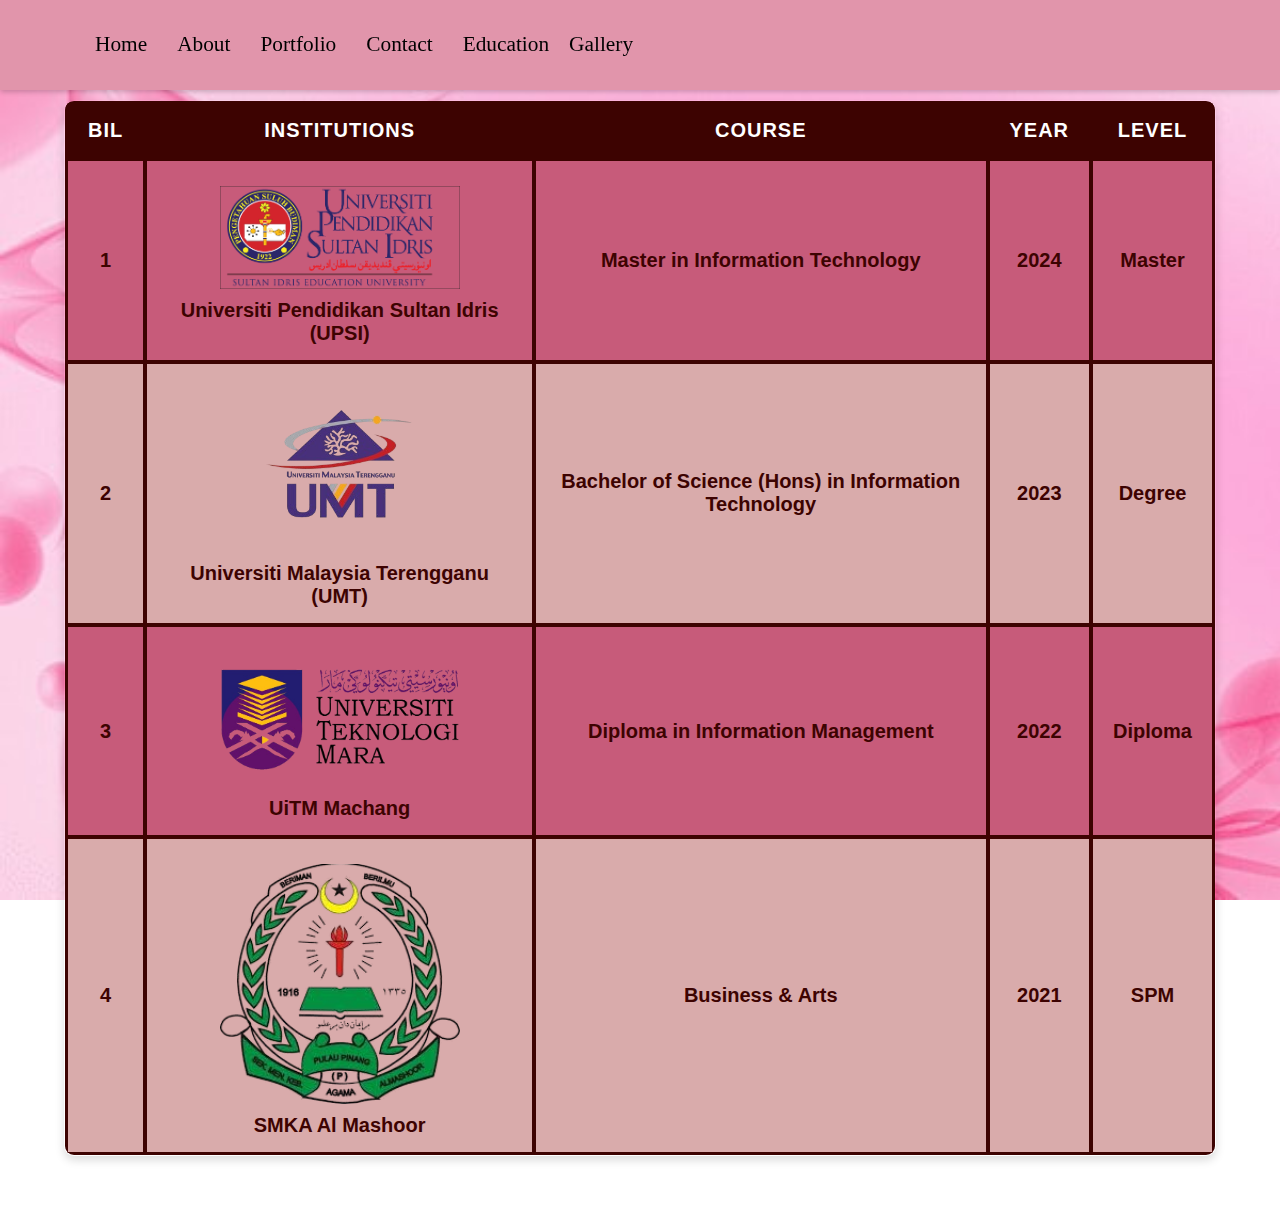
<file: education.html>
<!DOCTYPE html>
<html lang="en">
<head>
    <meta charset="UTF-8">
    <meta name="viewport" content="width=device-width, initial-scale=1.0">
    <title>My Education</title>
    <link rel="stylesheet" href="css/style.css">
</head>
<body style="background-image: url('img/wallpaper.jpg'); background-size: cover; background-attachment: fixed;">
    <nav>
        <ul>
            <li><a href="index.html">Home</a></li>
            <li><a href="about.html">About</a></li>
            <li><a href="portfolio.html">Portfolio</a></li>
            <li><a href="contact.html">Contact</a></li>
            <li><a href="education.html">Education</a></li>
            <li><a href="gallery.html">Gallery</a></li>
        </ul>
    </nav>
    <body style="background-image: url('img/wallpaper.jpg'); background-size: cover; background-attachment: fixed;"></body>
    
    <table class="education-table">
        <tr>
            <th>Bil</th>
            <th>Institutions</th>
            <th>Course</th>
            <th>Year</th>
            <th>Level</th>
        </tr>
        <tr>
            <td>1</td>
            <td>
                <img src="img/UPSI.png" alt="UPSI Logo" class="institution-logo">
                Universiti Pendidikan Sultan Idris (UPSI)
            </td>
            <td>Master in Information Technology</td>
            <td>2024</td>
            <td>Master</td>
        </tr>
        <tr>
            <td>2</td>
            <td>
                <img src="img/umt logo.png" alt="UMT Logo" class="institution-logo">
                Universiti Malaysia Terengganu (UMT)
            </td>
            <td>Bachelor of Science (Hons) in Information Technology</td>
            <td>2023</td>
            <td>Degree</td>
        </tr>
        <tr>
            <td>3</td>
            <td>
                <img src="img/uitm logo.png" alt="UiTM Logo" class="institution-logo">
                UiTM Machang
            </td>
            <td>Diploma in Information Management</td>
            <td>2022</td>
            <td>Diploma</td>
        </tr>
        <tr>
            <td>4</td>
            <td>
                <img src="img/smk al mashoor.png" alt="SMK Al Mashoor Logo" class="institution-logo">
                SMKA Al Mashoor
            </td>
            <td>Business & Arts</td>
            <td>2021</td>
            <td>SPM</td>
        </tr>
    </table>
</file>
<file: css/style.css>
@import url('https://fonts.googleapis.com/css2?family=Emilys+Candy&family=Leckerli+One&family=Poppins:ital,wght@0,100;0,200;0,300;0,400;0,500;0,600;0,700;0,800;0,900;1,100;1,200;1,300;1,400;1,500;1,600;1,700;1,800;1,900&family=Sour+Gummy:ital,wght@0,100..900;1,100..900&display=swap');

body {
    margin: 0;
    padding: 0;
    font-family: Arial, Helvetica, sans-serif;
    
}

body {
    font-family: Arial, sans-serif;
    margin: 0;
    padding: 0;
}

/*home*/

body {
    margin: 0;
    padding: 0;
    font-family: Arial, sans-serif;
}

.center-container {
    display: flex;
    flex-direction: column;
    justify-content: center;
    align-items: center; 
    height: 100vh; 
    text-align: center; 
    padding: 20px; 
    box-shadow: 0px 4px 8px rgba(0, 0, 0, 0.1); 
    border-radius: 15px; 
}

.main-heading {
    font-size: 40px; 
    color: #86003C; 
    margin: 10px 0;
    font-weight: bold;
    letter-spacing: 1.5px; 
    text-transform: uppercase; 
}

.subheading {
    font-size: 20px; 
    color: #9E3668;
    font-weight: 500; 
    margin: 10px 30px;
    max-width: 800px; 
    line-height: 1.8; 
    text-align: center; 
}

.learn-more-container {
    text-align: center;
    margin-top: 40px; 
}

.learn-more-btn {
    display: inline-block;
    padding: 12px 25px;
    background-color: #800080;
    color: #FFF; 
    font-size: 18px; 
    font-weight: bold; 
    text-decoration: none;
    border-radius: 8px; 
    box-shadow: 0px 4px 6px rgba(0, 0, 0, 0.2); 
    transition: all 0.3s ease-in-out; 
    cursor: pointer; 
}

.learn-more-btn:hover {
    background-color: #9A0080; 
    transform: scale(1.1); 
    box-shadow: 0px 6px 10px rgba(0, 0, 0, 0.3); 
}

/*NAV*/

nav {
    width: 100%; 
    height: 90px; 
    background-color: #E195AB; 
    display: flex;
    align-items: center; 
    position: fixed; 
    top: 0;
    left: 0;
    z-index: 1000;
    box-shadow: 0px 2px 5px rgba(0, 0, 0, 0.2); 
}

ul {
    margin: 0; 
    padding: 0; 
    list-style: none; 
    display: flex; 
    margin-left: 80px; 
}

ul li {
    line-height: 90px; 
    margin: 0 10px; 
}

ul li:last-child {
    margin-left: 0; 
    margin-right: 5px; 
}

ul li a {
    text-decoration: none; 
    font-family: 'Times New Roman', Times, serif; 
    font-size: 16pt; 
    color: black; 
    padding: 10px 5px; 
    display: inline; 
    transition: color 0.3s ease, background-color 0.3s ease; 
}

ul li a:hover {
    color: maroon; 
    background-color: #B57B91;
    border-radius: 5px; 
}


/*about*/

/* Profile Picture Section */
.profile-picture {
    text-align: center;
    margin-top: 100px;
}

.profile-picture img {
    width: 280px;
    height: 280px;
    border-radius: 50%;
    object-fit: cover;
    box-shadow: 0 4px 15px rgba(255, 192, 203, 0.8);
    border: 4px solid white;
    transition: box-shadow 0.3s ease, transform 0.3s ease;
}

.profile-picture img:hover {
    box-shadow: 0 6px 25px rgba(255, 105, 180, 1);
    transform: scale(1.05);
}

.social-media {
    text-align: center;
    margin-top: 30px;
}

.social-link {
    margin: 0 15px;
    font-size: 26px;
    color: #333;
    text-decoration: none;
    transition: color 0.3s ease, transform 0.3s ease;
}

.social-link:hover {
    color: #d91656;
    transform: scale(1.1);
}

.about-title {
    font-family: 'Gill Sans', 'Gill Sans MT', Calibri, 'Trebuchet MS', sans-serif;
    text-align: center;
    font-size: 42px;
    font-weight: bold;
    color: #86003C;
    margin-top: 30px;
}

.about-container {
    max-width: 650px;
    color: #921A40;
    font-weight: bold;
    margin: 10px auto;
    text-align: justify;
    padding: 20px;
    background-color: rgba(255, 255, 255, 0.9);
    border-radius: 10px;
    box-shadow: 0 4px 20px rgba(0, 0, 0, 0.1);
}

.about-name {
    font-family: 'Dancing Script', cursive;
    text-align: center;
    margin-bottom: 20px;
    font-size: 30px;
    color: #d91656;
}

.about-text {
    font-size: 18px;
    line-height: 1.8;
    margin-bottom: 20px;
    color: #333;
}

/* Favorites Section */
.favorites-container {
    max-width: 850px;
    margin: 30px auto;
    padding: 25px;
    background-color: rgba(255, 255, 255, 0.9);
    border-radius: 15px;
    box-shadow: 0 6px 25px rgba(0, 0, 0, 0.15);
    text-align: center;
}

.favorites-item-title {
    font-size: 26px;
    font-weight: bold;
    text-align: center;
    margin: 15px 0;
    color: #921A40;
}

.favorites-description {
    font-size: 17px;
    line-height: 1.7;
    text-align: justify;
    color: #555;
}

/* Audio Section */
.audio-container {
    text-align: center;
    margin: 25px 0;
}

audio {
    width: 100%;
    max-width: 500px;
    border-radius: 5px;
}

/* Image & Video Containers */
.image-container, .video-container {
    display: flex;
    justify-content: center;
    align-items: center;
    margin: 25px 0;
    text-align: center;
}

.food-image, .destination-image {
    justify-content: center;
    width: 100%;
    max-width: 450px;
    height: auto;
    border-radius: 12px;
    box-shadow: 0 4px 15px rgba(0, 0, 0, 0.15);
    transition: transform 0.3s ease, box-shadow 0.3s ease;
}

.food-image:hover, .destination-image:hover {
    transform: scale(1.05);
    box-shadow: 0 6px 25px rgba(0, 0, 0, 0.2);
}

/*education*/

.education-section {
    margin-top: 120px; 
    text-align: center; 
    font-family: 'Noto Serif', serif; 
}

.education-table {
    margin-top: 100px; 
    margin-bottom: 50px;
    width: 90%; 
    border-collapse: collapse; 
    font-size: 20px;
    margin-left: auto;
    margin-right: auto;
    box-shadow: 0px 4px 10px rgba(0, 0, 0, 0.15); 
    border-radius: 10px; 
    overflow: hidden; 
}

.education-table th, .education-table td {
    padding: 15px 20px;
    text-align: center;
    border: 4px solid #3D0301; 
    font-weight: bold; 
}

.education-table th {
    background-color: #3D0301; 
    color: white; 
    text-transform: uppercase; 
    letter-spacing: 1px; 
}

.education-table tbody tr:nth-child(even) {
    background-color: #C75B7A; 
}

.education-table tbody tr:nth-child(odd) {
    background-color: #D9ABAB;
}

.education-table tbody tr:hover {
    background-color: #ffe4e1; 
    cursor: pointer; 
}
.education-table td {
    color: #3D0301; 
}

.institution-logo
 {
    width: 240px;
    height: auto; 
    display: block; 
    margin: 10px auto; 
}
table,td,tr
{
    border: 1px solid black;
    border-collapse: collapse;
    padding: 5px;
}

/*contact*/

.mapbox
    {
        width: 100%;
        height: 600px;
        float: left;
    }

    .messagebox
    {
        width: 50%;
        height: 500px;
        float: left;
        box-sizing: border-box;
        padding: 20px;
    }

.contactbox
    {
        width: 50%;
        height: 500px;
        float: left;
        box-sizing: border-box;
        padding: 20px;
    }

.form-group
    {
        margin-bottom: 20px;
    }

label
    {
        display: block;
        font-weight: bold;
        margin-bottom: 5px;
    }

input,textarea
    {
        width: 100%;
        padding: 8px;
        border: 1px solid black;
        border-radius: 5px;
        box-sizing: border-box;
    }

textarea
    {
        height: 150px;
        resize: vertical;
    }

button
    {
        background-color:lightpink;
        color: black;
        padding: 10px 20px ;
        border-radius: 5px;
        cursor:pointer;
    }
/*gallery*/

    .image-container {
        display:inline;
        justify-content: center; 
        align-items: center; 
        height: 50vh; 
        padding: 10px;
        box-sizing: border-box; 
    }
    
    .centered-image {
        width: 200px; 
        height: auto;
        border-radius: 20px; 
    }
    
    *{
        margin: 0;
        padding: 0;
        box-sizing: border-box;
        font-family:sans-serif;
    }
    
.Gallery {
    width: 100%;
    text-align: center;
    padding: 20px 0;
    font-family: 'Arial Narrow Bold', sans-serif;
    font-weight: bold;
    color:#3D0301;
}

h1 {
    font-size: 35px;
    font-weight: normal;
    position: relative;
    margin: 40px 0;
}

h1::before 
{
    content: '';
    position: absolute;
    width: 100px;
    height: 3px;
    background-color: #B57B91;
    bottom: -10px;
    left: 50%;
    transform: translateX(-50%);
    animation: animate 4s linear infinite; 
}


@keyframes animate {
    0% {
        width: 100px;
    }
    50% {
        width: 200px;
    }
}

.top-content {
    background-color: lightgrey;
    width: 90%;
    margin: 0 auto 20px;
    height: 60px;
    display: flex;
    align-items: center;
    border-radius: 5px;
    box-shadow: 3px 3px 5px lightcyan;
}

h3 {
    height: 100%;
    background-color: #441752;
    line-height: 60px;
    padding: 0 50px;
    color: azure;
    margin: 0;
}

label {
    cursor: pointer;
    margin: 0 20px;
    font-size: 18px;
    color: #727D73;
    transition: color 0.5s;
}

label:hover {
    color: #131010;
}

.photo-gallery {
    display: grid;
    grid-template-columns: repeat(4, 1fr);
    grid-gap: 20px;
    width: 90%;
    margin: 20px auto;
}

.pic {
    position: relative;
    height: 230px;
    box-shadow: 2px 2px 4px #ccc;
    overflow: hidden;
    border-radius: 10px;
}

.pic img {
    width: 100%;
    height: 100%;
    object-fit: cover;
    transition: transform 0.5s;
}

.pic:hover img {
    transform: scale(1.1);
}

.pic::before {
    content: attr(data-title);
    position: absolute;
    top: 50%;
    left: 50%;
    transform: translate(-50%, -50%);
    color: white;
    font-size: 25px;
    font-weight: bold;
    opacity: 0;
    transition: opacity 0.3s, transform 0.3s;
}

.pic:hover::before {
    opacity: 1;
    transform: translate(-50%, -40%);
}

#check1:checked ~ .photo-gallery .pic {
    display: block;
}

#check2:checked ~ .photo-gallery .pic:not(.family) {
    display: none;
}

#check3:checked ~ .photo-gallery .pic:not(.friend) {
    display: none;
}

#check4:checked ~ .photo-gallery .pic:not(.cat) {
    display: none;
}

/*portfolio*/

.portfolio-heading {
    font-family: 'Noto Serif', serif; 
    font-size: 35px;                  
    color: maroon;                    
    margin: 100px auto 30px auto;     
    padding: 10px 20px;               
    border-radius: 10px;              
    display: block;                   
    text-align: center;                  
    max-width: fit-content;           
    box-shadow: 2px 2px 5px rgba(0, 0, 0, 0.1); 
}

.main-content {
    display: grid;
    grid-template-columns: repeat(auto-fit, minmax(300px, 1fr));
    gap: 25px;
    width: 90%;
    max-width: 1200px;
    margin: 0 auto;
}

.section-header 
{
        font-family: 'Noto Serif', serif; 
        font-size: 30px;
        text-align: center;
        text-transform: uppercase; 
        padding-bottom: 30px;
        color:#921A40;
        letter-spacing: 3px; 
    
}


.box {
    background:#B57B91;
    border-radius: 10px;
    overflow: hidden;
    box-shadow: 0 4px 10px grey;
    text-align: center;
    transition: transform 0.3s, box-shadow 0.3s;
}

.box:hover {
    transform: scale(1.05);
    box-shadow: 0 6px 15px cornsilk;
}

.box img {
    width: 100%;
    height: 200px;
    object-fit: cover;
    border-bottom: 5px solid pink;
}

.box h2 {
    font-size: 22px;
    color: #fff;
    margin: 20px 0 10px;
    text-transform: uppercase;
    letter-spacing: 1px;
}

.box p 
{
    font-size: 16px;
    color: #ccc;
    padding: 0 15px 20px;
    line-height: 1.6;
}
</file>
